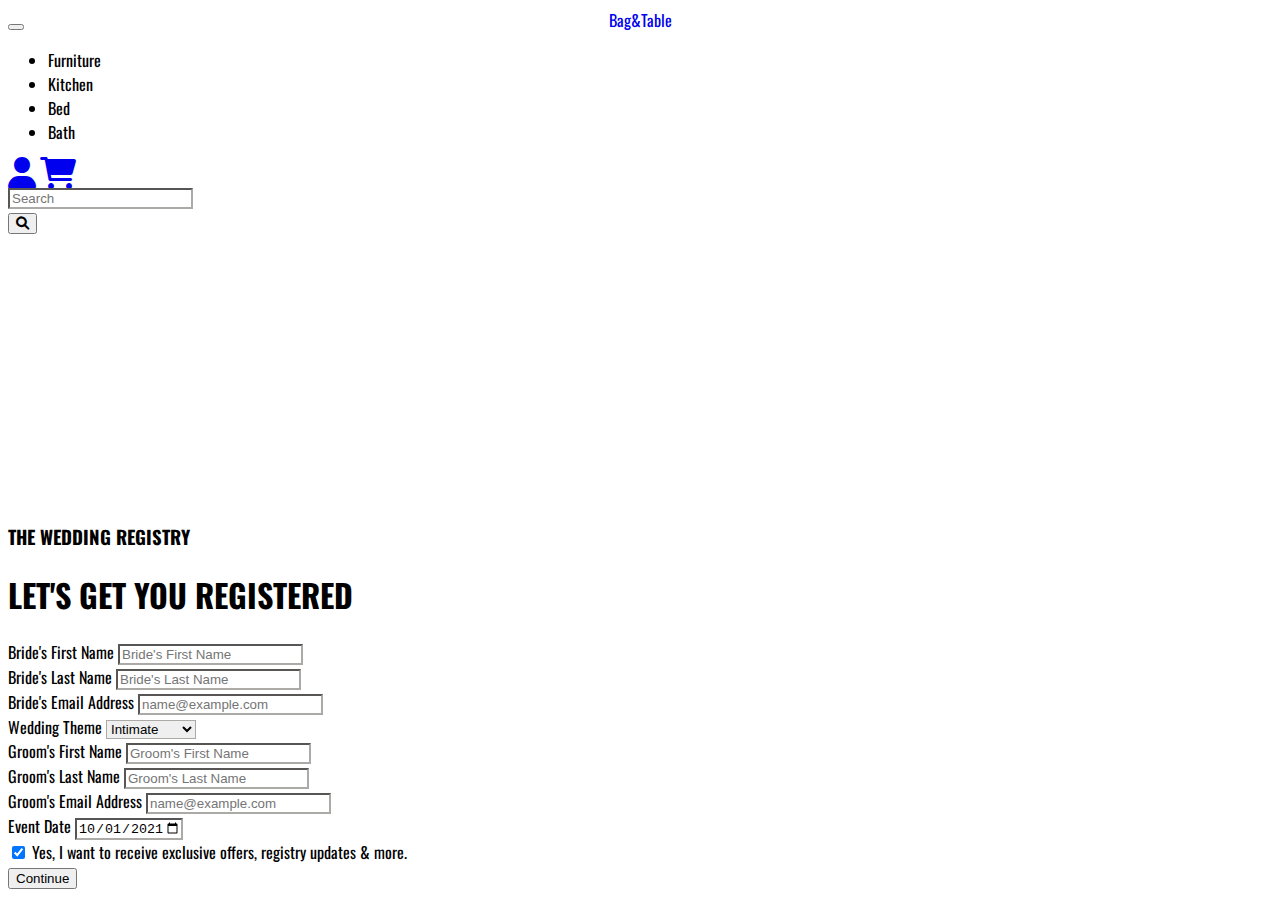
<file: BagAndTable/index.html>
<!DOCTYPE html>
<html lang="en">

<head>
    <meta charset="UTF-8">
    <meta http-equiv="X-UA-Compatible" content="IE=edge">
    <meta name="viewport" content="width=device-width, initial-scale=1.0">
    <title>Bag&Table</title>
    <link rel="stylesheet" href="https://cdnjs.cloudflare.com/ajax/libs/font-awesome/6.0.0-beta2/css/all.min.css">
    <link rel="stylesheet" href="https://cdn.jsdelivr.net/npm/bootstrap@5.1.1/dist/css/bootstrap.min.css"
        integrity="sha384-F3w7mX95PdgyTmZZMECAngseQB83DfGTowi0iMjiWaeVhAn4FJkqJByhZMI3AhiU" crossorigin="anonymous">
    <link rel="stylesheet" href="style.css">
</head>

<body>
    <!-- Main Container -->
    <div class="main bg-transparent">
        <!-- NAV -->
        <nav class="navbar navbar-expand-lg navbar-light bg-transparent">
            <div class="container-fluid">
                <a class="navbar-brand" href="#">Bag&Table</a>
                <button class="navbar-toggler" type="button" data-bs-toggle="collapse" data-bs-target="#navbarSupportedContent" aria-controls="navbarSupportedContent" aria-expanded="false" aria-label="Toggle navigation">
                    <span class="navbar-toggler-icon"></span>
                </button>
                <div class="collapse navbar-collapse" id="navbarSupportedContent">
                    <ul class="navbar-nav me-auto mb-2 mb-lg-0">
                        <li class="nav-item">
                            <a class="nav-link" href="#">Furniture</a>
                        </li>
                        <li class="nav-item">
                            <a class="nav-link" href="#">Kitchen</a>
                        </li>
                        <li class="nav-item">
                            <a class="nav-link" href="#">Bed</a>
                        </li>
                        <li class="nav-item">
                            <a class="nav-link" href="#">Bath</a>
                        </li> 
                    </ul>
                </div>
                <div class="navbar-text">
                    <a href="#" class="icons px-2">
                    <i class="fa-solid fa-user fa-2xl"></i>
                </a>
                <a href="#" class="icons px-2">
                    <i class="fa-solid fa-cart-shopping fa-2xl"></i>
                </a>
                </div>
            </div>
        </nav>


        <!-- Search Bar -->
        <div class="container-fluid bg-light py-2">
            <div class="row">
                <div class="col-3"></div>
                <div class="col-6">
            <div class="input-group">
                <input type="text" class="form-control border border-dark border-end-0" placeholder="Search">
                <div class="input-group-append">
                <button class="btn btn-dark border-start-0" type="button">
                    <i class="fa fa-search"></i>
                </button>
                </div>
            </div>
                </div>
                <div class="col-3"></div>
            </div>
        </div>

        <!-- Image -->
        <div class="image"></div>

        <!-- Section -->
        <div class="container text-center mt-1">
            <h3>THE WEDDING REGISTRY</h1>
            <h1 class="font-weight-bold">LET'S GET YOU REGISTERED</h1>
        </div>

        <!-- Form -->
        <div class="container">
            <div class="row my-4">
                <div class="col-md-6">
                 <form>
                    <div class="form-group mb-3">
                      <label for="brideFName">Bride's First Name</label>
                      <input type="text" class="form-control" id="brideFName" placeholder="Bride's First Name">
                      <small id="brideFNameMsg">First Name Is Required</small>
                    </div>
                    <div class="form-group mb-3">
                      <label for="brideLName">Bride's Last Name</label>
                      <input type="text" class="form-control" id="brideLName" placeholder="Bride's Last Name">
                      <small id="brideLNameMsg">Last Name Is Required</small>
                    </div>
                    <div class="form-group mb-3">
                      <label for="brideEmail">Bride's Email Address</label>
                      <input type="email" class="form-control" id="brideEmail" placeholder="name@example.com">
                      <small id="brideEmailMsg">Email Is Required</small>
                    </div>
                    <div class="form-group mb-3">
                      <label for="eventTheme">Wedding Theme</label>
                      <select class="form-control" id="eventTheme">
                        <option>Intimate</option>
                        <option>Rustic</option>
                        <option>Formal</option>
                        <option>Beach</option>
                        <option>Farmhouse</option>
                      </select>
                    </div>
                  </form>   
                </div>

                <div class="col-md-6">
                    <form>
                      <div class="form-group mb-3">
                        <label for="groomFName">Groom's First Name</label>
                        <input type="text" class="form-control" id="groomFName" placeholder="Groom's First Name">
                        <small id="groomFNameMsg">First Name Is Required</small>
                      </div>
                      <div class="form-group mb-3">
                        <label for="groomLName">Groom's Last Name</label>
                        <input type="text" class="form-control" id="groomLName" placeholder="Groom's Last Name">
                        <small id="groomLNameMsg">Last Name Is Required</small>
                      </div>
                      <div class="form-group mb-3">
                        <label for="groomEmail">Groom's Email Address</label>
                        <input type="email" class="form-control" id="groomEmail" placeholder="name@example.com">
                        <small id="groomEmailMsg">Email Is Required</small>
                      </div>
                      <div class="form-group mb-3">
                        <label for="eventDate">Event Date</label>
                        <input type="date" class="form-control" id="eventDate" value="2021-10-01" min="2021-10-01" max="2031-10-01">
                      </div>
              </form>   
           </div>
          </div>
        </div>

        <div class="container">
          <div class="row">
            <div class="col-12">
              <div class="form-group text-center">
                <input class="form-check-input" type="checkbox" value="" id="flexCheckChecked" checked>
                <label class="form-check-label" for="flexCheckChecked">
                  Yes, I want to receive exclusive offers, registry updates & more.
                </label>
              </div>

        <!-- Button -->
              <div class="container">
                <div class="row">
                  <div class="col-3"></div>
                  <div class="col-6 text-center mt-4">
                    <button type="button" id="button" class="btn btn-dark btn-lg px-5">Continue</button>
                  </div>
                  <div class="col-3"></div>
                </div>
              </div>
            </div>
          </div>
        </div>
    </div>


    <!-- JavaScript Bundle with Popper -->
    <script src="https://cdn.jsdelivr.net/npm/bootstrap@5.1.1/dist/js/bootstrap.bundle.min.js"
        integrity="sha384-/bQdsTh/da6pkI1MST/rWKFNjaCP5gBSY4sEBT38Q/9RBh9AH40zEOg7Hlq2THRZ"
        crossorigin="anonymous"></script>
    <script src="script.js"></script>
</body>

</html>
</file>
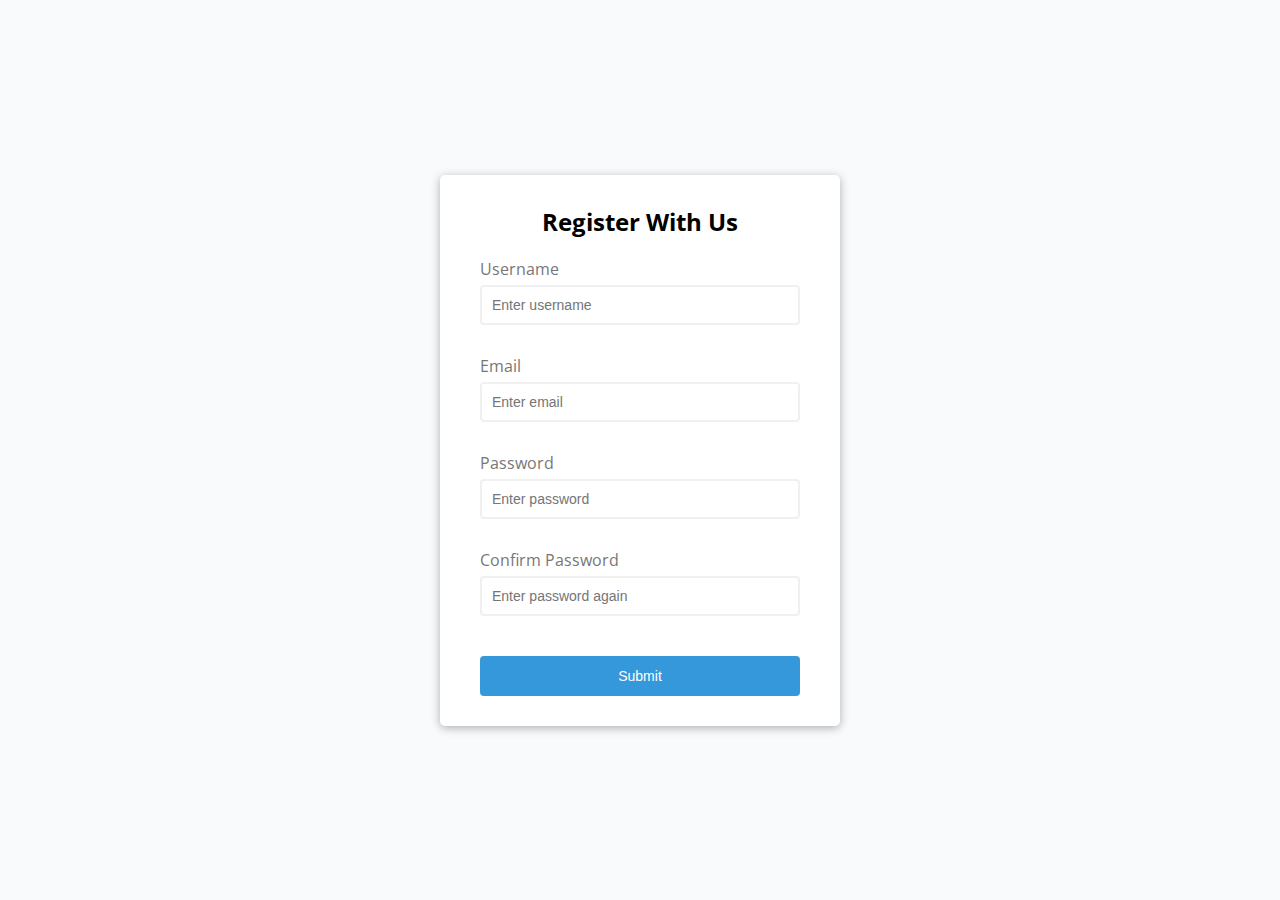
<file: Form-Validator/index.html>
<!DOCTYPE html>
<html lang="en">
<head>
    <meta charset="UTF-8">
    <meta http-equiv="X-UA-Compatible" content="IE=edge">
    <meta name="viewport" content="width=device-width, initial-scale=1.0">
    <title>Form Validator</title>
    <link rel="stylesheet" href="style.css">
</head>
<body>
    <div class="container">
        <form id="form" class="form">
        <h2>Register With Us</h2>
        <div class="form-control">
            <label for="username">Username</label>
            <input type="text" id="username" placeholder="Enter username">
            <small>Error Message</small>
        </div>
        <div class="form-control">
            <label for="email">Email</label>
            <input type="text" id="email" placeholder="Enter email">
            <small>Error Message</small>
        </div>
        <div class="form-control">
            <label for="password">Password</label>
            <input type="password" id="password" placeholder="Enter password">
            <small>Error Message</small>
        </div>
        <div class="form-control">
            <label for="password">Confirm Password</label>
            <input type="password" id="password2" placeholder="Enter password again">
            <small>Error Message</small>
        </div>
        <button>Submit</button>
    </form>
    </div>


    <script src="script.js"></script>
</body>
</html>
</file>
<file: BagAndTable/style.css>
@import url('https://fonts.googleapis.com/css2?family=Oswald&display=swap');

body {
    font-family: 'Oswald', sans-serif;
}
.navbar-brand {
    transform: translateX(-50%);
    left: 50%;
    position: absolute;
  }

a {
    text-decoration: none !important;
  }

.navbar-light .navbar-nav .nav-link {
    color: black;
}

.form-control {
    border-color: #abaaa7;
}


i.fas.fa-search {
    color: white;
}


.image {
    height: 30vh;
    background-position: center 0;
    background-repeat: no-repeat;
    background-size: cover;
    background-image: url("https://images.unsplash.com/photo-1535185384036-28bbc8035f28?ixlib=rb-1.2.1&ixid=MnwxMjA3fDB8MHxwaG90by1wYWdlfHx8fGVufDB8fHx8&auto=format&fit=crop&w=988&q=80");
    width: 100vw;
}

#brideFNameMsg, 
#groomFNameMsg, 
#groomLNameMsg, 
#brideLNameMsg, 
#brideEmailMsg, 
#groomEmailMsg {
    display: none;
}
</file>
<file: Form-Validator/style.css>
@import url('https://fonts.googleapis.com/css?family=Open+Sans&display=swap');

:root {
    --success-color: #2ecc71;
    --error-color: #e74c3c;
}

* {
    box-sizing: border-box;
}

body {
    background-color: #f9fafb;
    font-family: 'Open Sans', sans-serif;
    display: flex;
    align-items: center;
    justify-content: center;
    min-height: 100vh;
    margin: 0;
}

.container {
    background-color: #fff;
    border-radius: 5px;
    box-shadow: 0 2px 10px rgba(0,0,0,0.3);
    width: 400px;
}

h2 {
    text-align: center;
    margin: 0 0 20px;
}

.form {
    padding: 30px 40px;
}

.form-control {
    margin-bottom: 10px;
    padding-bottom: 20px;
    position: relative;
}

.form-control label {
    color: #777;
    display: block;
    margin-bottom: 5px;
}

.form-control input {
    border: 2px solid #f0f0f0;
    border-radius: 4px;
    display: block;
    width: 100%;
    padding: 10px;
    font-size: 14px;
}

.form-control input:focus {
    outline: 0;
    border-color: #777;
}

.form-control.success input {
    border-color: var(--success-color);
}

.form-control.error input {
    border-color: var(--error-color);
}

.form-control small {
    color: var(--error-color);
    position: absolute;
    bottom: 0;
    left: 0;
    visibility: hidden;
}

.form-control.error small {
    visibility: visible;
}

.form button {
    cursor: pointer;
    background-color: #3498db;
    border: 2px solid #3498db;
    border-radius: 4px;
    color: #fff;
    display: block;
    font-size: 14px;
    padding: 10px;
    margin-top: 20px;
    width: 100%;
}
</file>
